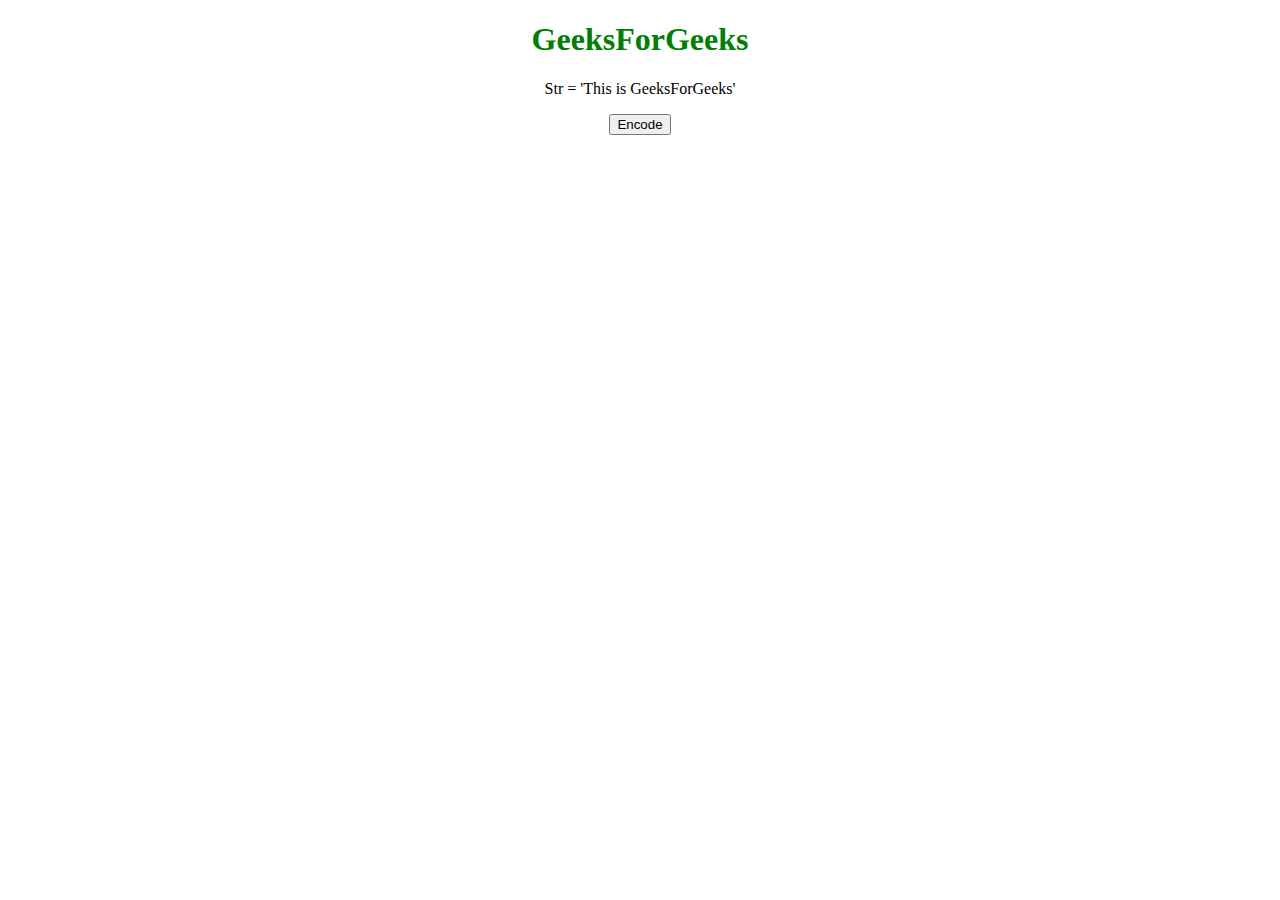
<file: encode.html>
<!DOCTYPE html> 
<html> 
  
<head> 
    <title> 
        JavaScript |  
      encode/decode a string to Base64. 
    </title> 
</head> 
  
<body style="text-align:center;"> 
  
    <h1 style="color:green;">   
            GeeksForGeeks   
        </h1> 
  
    <p id="GFG_UP"> 
    </p> 
  
    <button onclick="Geeks()"> 
        Encode 
    </button> 
  
    <p id="GFG_DOWN"
       style="color:green;"> 
    </p> 
  
    <script> 
        var str = "This is GeeksForGeeks"; 
        var up = document.getElementById("GFG_UP"); 
        var down = document.getElementById("GFG_DOWN"); 
        up.innerHTML = "Str = '" + str + "'"; 
  
        function Geeks() { 
            down.innerHTML = window.btoa(str); 
        } 
    </script> 
</body> 
  
</html>
</file>
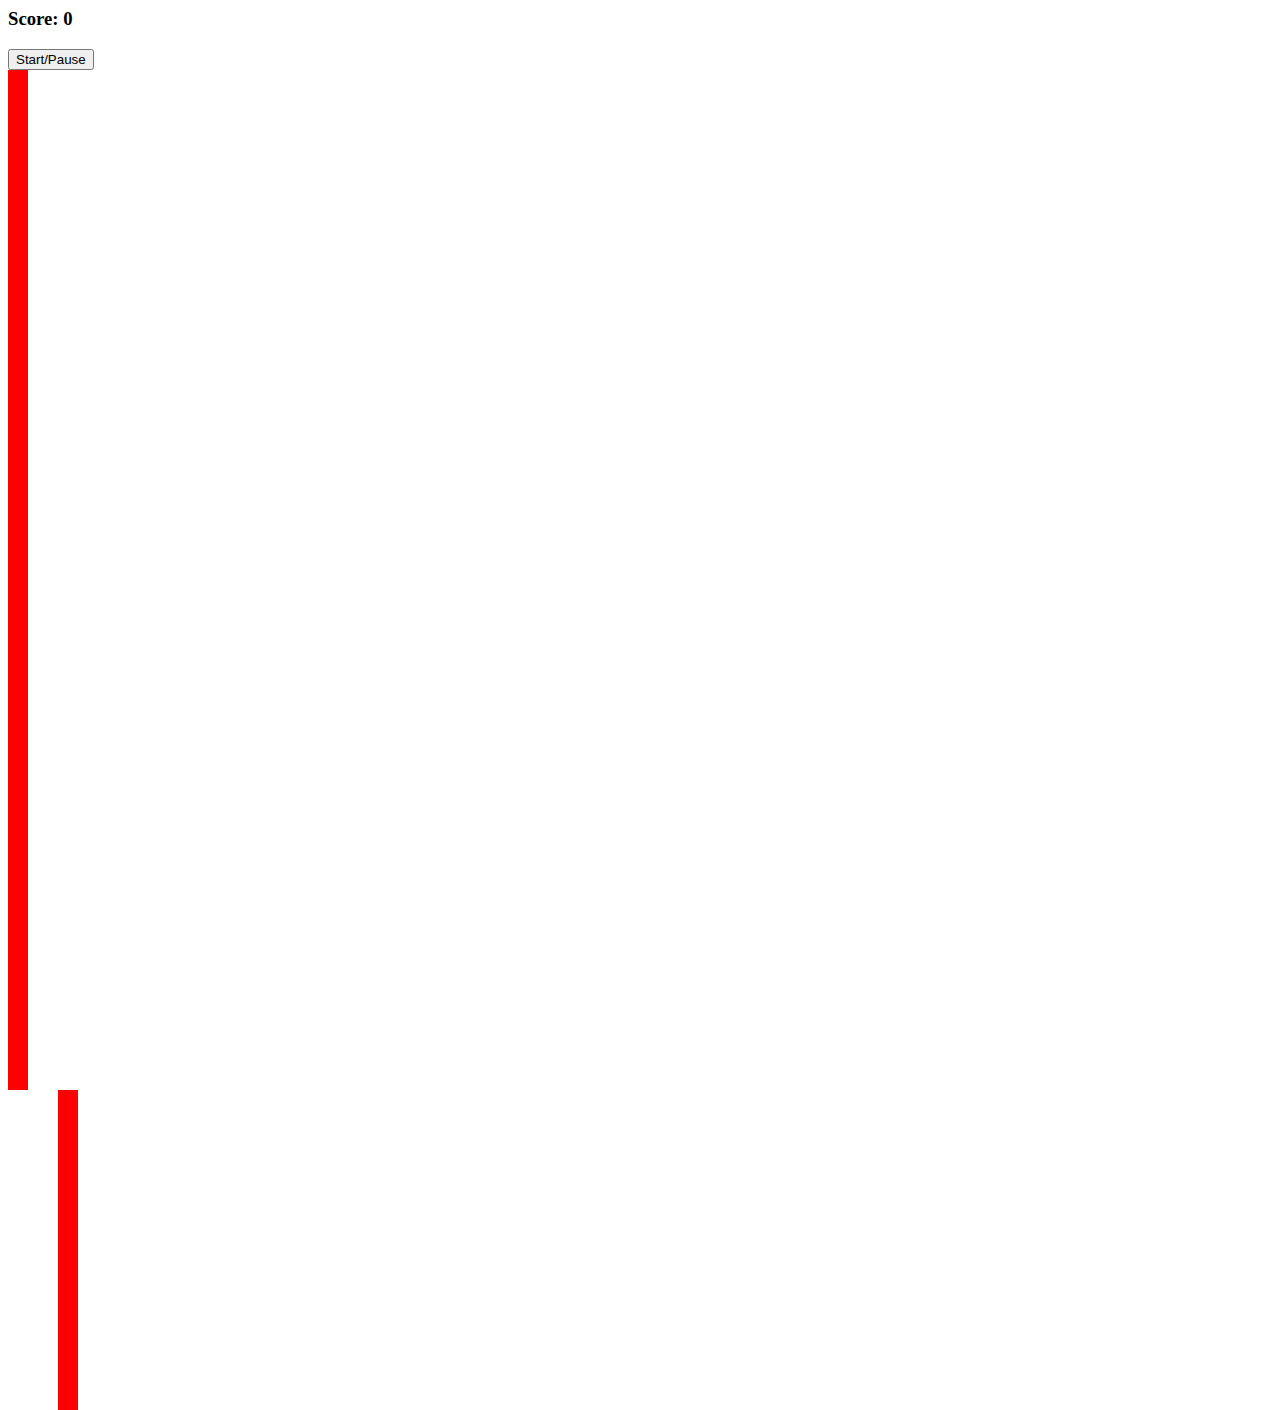
<file: tetris.html>
<html lang="en" dir="ltr">
  <head>
    <meta charset="utf-8">
<script src="tetris.js" charset=utf-8> </script>
<link rel="stylesheet" href="tetris.css" ></link>    
<title>Basic tetris </title>
    </head>
    <body>
        <h3>Score: <span id="Score">0</span></h3>
        <button id="start-button">Start/Pause</button>
        <div class="container">
        <div class="grid">
        <div></div>
        <div></div>
        <div></div>
        <div></div>
        <div></div>
        <div></div>
        <div></div>
        <div></div>
        <div></div>
        <div></div>
        <div></div>
        <div></div>
        <div></div>
        <div></div>
        <div></div>
        <div></div>
        <div></div>
        <div></div>
        <div></div>
        <div></div>
        <div></div>
        <div></div>
        <div></div>
        <div></div>
        <div></div>
        <div></div>
        <div></div>
        <div></div>
        <div></div>
        <div></div>
        <div></div>
        <div></div>
        <div></div>
        <div></div>
        <div></div>
        <div></div>
        <div></div>
        <div></div>
        <div></div>
        <div></div>
        <div></div>
        <div class="taken"></div>
        <div class="taken"></div>
        <div class="taken"></div>
        <div class="taken"></div>
        <div class="taken"></div>
        <div class="taken"></div>
        <div class="taken"></div>
        <div class="taken"></div>
        <div class="taken"></div>
        <div class="taken"></div>
    <div class="mini-grid">
        <div></div>
        <div></div>
        <div></div>
        <div></div>
        <div></div>
        <div></div>
        <div></div>
        <div></div>
        <div></div>
        <div></div>
        <div></div>
        <div></div>
        <div></div>
        <div></div>
        <div></div>
        <div></div>
    </div>
    </div>
</div>
    </body>
  <html>
</file>
<file: tetris.css>
display:flex
.grid {
    width: 200px;
    height: 400px;
    background-color: yellow;  
    display: flex;
    flex-wrap: wrap;
}
.grid div {
    width: 20px;
    height: 20px;
    background-color: red;
    
}
.tetromino {
background-color: blue;
}
.mini-grid {
width: 80px;
height: 80px;
display: flex;
flex-wrap: wrap;
background-color: yellow;
margin-left: 50px;
}
.mini-grid div{
    height: 20px;
    width: 20px;
}
</file>
